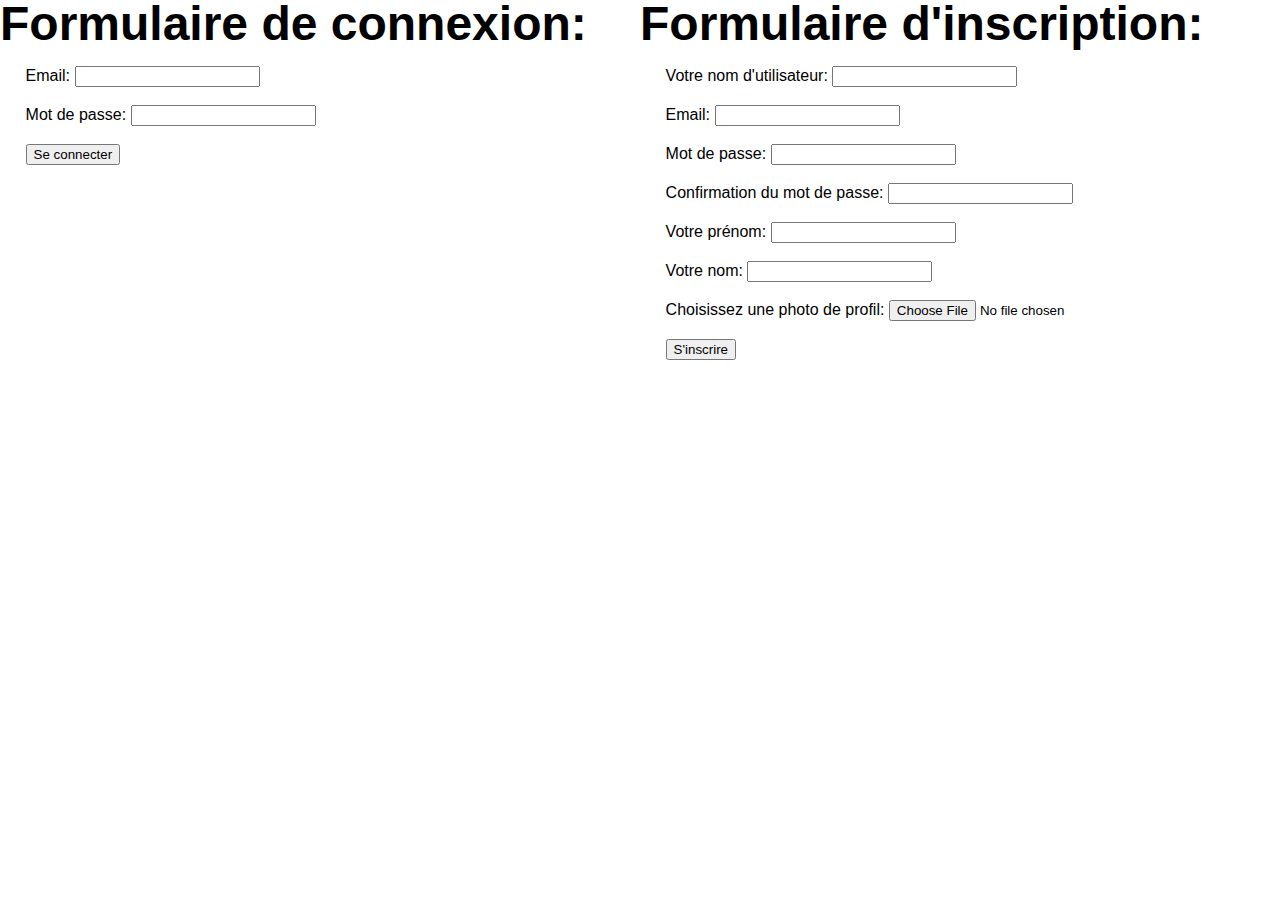
<file: index.html>
<!DOCTYPE html>
<html lang="fr">
    <head>
        <meta charset="UTF-8">
        <meta http-equiv="X-UA-Compatible" content="IE=edge">
        <meta name="viewport" content="width=device-width, initial-scale=1.0">
        <link rel="stylesheet" href="assets/styles/css/style.css" />
        <title>Bouquins</title>
    </head>
    <body id="login-signup-page">
        <main>
            <section id="connection">
                <h2>Formulaire de connexion:</h2>
                <form method="POST" id="connection-form">
                    <fieldset>
                        <label for="user-email">Email:</label>
                        <input type="email" id="user-email" name="email">
                    </fieldset>
                    <fieldset>
                        <label for="user-password">Mot de passe:</label>
                        <input type="password" id="user-password" name="password">
                    </fieldset>
                    <fieldset>
                        <button type="submit">Se connecter</button>
                    </fieldset>
                </form>
            </section>
            <section id="inscription">
                <h2>Formulaire d'inscription:</h2>
                <form method="POST" id="inscription-form">
                    <fieldset>
                        <label for="new-username">Votre nom d'utilisateur:</label>
                        <input type="text" id="new-username" name="name">
                    </fieldset>
                    <fieldset>
                        <label for="new-user-email">Email:</label>
                        <input type="email" id="new-user-email" name="email">
                    </fieldset>
                    <fieldset>
                        <label for="new-user-password">Mot de passe:</label>
                        <input type="password" id="new-user-password" name="password">
                    </fieldset>
                    <fieldset>
                        <label for="confirm-new-user-password">Confirmation du mot de passe:</label>
                        <input type="password" id="confirm-new-user-password" name="confirm-password">
                    </fieldset>
                    <fieldset>
                        <label for="new-user-firstname">Votre prénom:</label>
                        <input type="text" id="new-user-firstname" name="firstname">
                    </fieldset>
                    <fieldset>
                        <label for="new-user-lastname">Votre nom:</label>
                        <input type="text" id="new-user-lastname" name="lastname">
                    </fieldset>
                    <fieldset><label for="new-user-avatar">Choisissez une photo de profil:</label>
                    <input type="file" id="new-user-avatar" name="avatar" accept="image/png, image/jpeg">
                    </fieldset>
                    <fieldset>
                        <button type="submit">S'inscrire</button>
                    </fieldset>
                </form>
            </section>
        </main>
        <script type="module" src="assets/js/index.js"></script>
    </body>
</html>
</file>
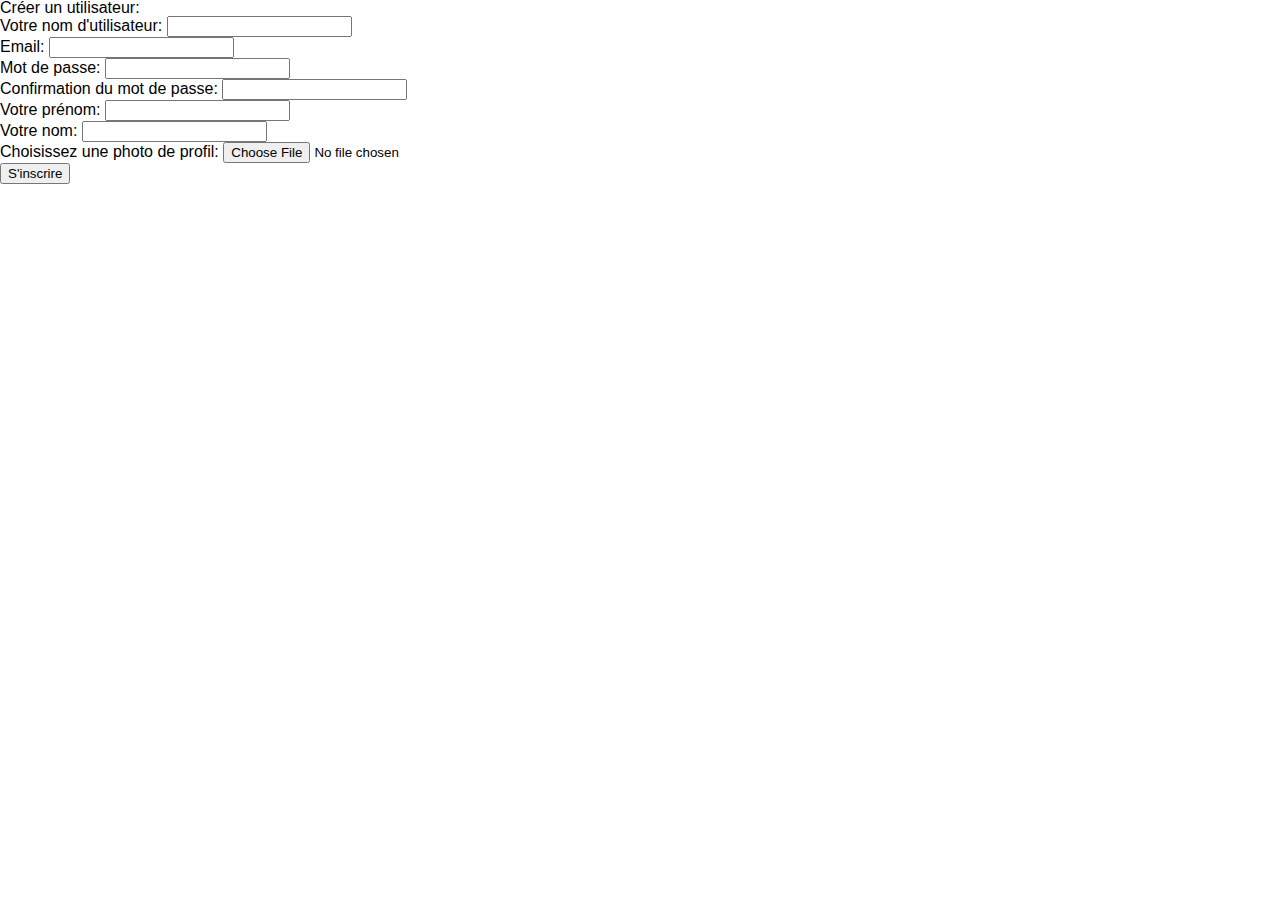
<file: admin-create-user.html>
<!DOCTYPE html>
<html lang="fr">
    <head>
        <meta charset="UTF-8">
        <meta http-equiv="X-UA-Compatible" content="IE=edge">
        <meta name="viewport" content="width=device-width, initial-scale=1.0">
        <link rel="stylesheet" href="assets/styles/css/style.css" />
        <title>Bouquins</title>
    </head>
    <body id="admin-create-user">
        <main>
            <section id="inscription">
                <h2>Créer un utilisateur:</h2>
                <form method="POST" id="create-form">
                    <fieldset>
                        <label for="new-username">Votre nom d'utilisateur:</label>
                        <input type="text" id="new-username" name="name">
                    </fieldset>
                    <fieldset>
                        <label for="new-user-email">Email:</label>
                        <input type="email" id="new-user-email" name="email">
                    </fieldset>
                    <fieldset>
                        <label for="new-user-password">Mot de passe:</label>
                        <input type="password" id="new-user-password" name="password">
                    </fieldset>
                    <fieldset>
                        <label for="confirm-new-user-password">Confirmation du mot de passe:</label>
                        <input type="password" id="confirm-new-user-password" name="confirm-password">
                    </fieldset>
                    <fieldset>
                        <label for="new-user-firstname">Votre prénom:</label>
                        <input type="text" id="new-user-firstname" name="firstname">
                    </fieldset>
                    <fieldset>
                        <label for="new-user-lastname">Votre nom:</label>
                        <input type="text" id="new-user-lastname" name="lastname">
                    </fieldset>
                    <fieldset><label for="new-user-avatar">Choisissez une photo de profil:</label>
                    <input type="file" id="new-user-avatar" name="avatar" accept="image/png, image/jpeg">
                    </fieldset>
                    <fieldset>
                        <button type="submit">S'inscrire</button>
                    </fieldset>
                </form>
            </section>
        </main>
        <script type="module" src="assets/js/admin-create-user.js"></script>
    </body>
</html>
</file>
<file: assets/styles/css/style.css>
/* http://meyerweb.com/eric/tools/css/reset/ 
   v2.0 | 20110126
   License: none (public domain)
*/
html, body, div, span, applet, object, iframe,
h1, h2, h3, h4, h5, h6, p, blockquote, pre,
a, abbr, acronym, address, big, cite, code,
del, dfn, em, img, ins, kbd, q, s, samp,
small, strike, strong, sub, sup, tt, var,
b, u, i, center,
dl, dt, dd, ol, ul, li,
fieldset, form, label, legend,
table, caption, tbody, tfoot, thead, tr, th, td,
article, aside, canvas, details, embed,
figure, figcaption, footer, header, hgroup,
menu, nav, output, ruby, section, summary,
time, mark, audio, video {
  margin: 0;
  padding: 0;
  border: 0;
  font-size: 100%;
  font: inherit;
  vertical-align: baseline;
}

/* HTML5 display-role reset for older browsers */
article, aside, details, figcaption, figure,
footer, header, hgroup, menu, nav, section {
  display: block;
}

body {
  line-height: 1;
  overflow-x: hidden;
}

ol, ul {
  list-style: none;
}

blockquote, q {
  quotes: none;
}

blockquote:before, blockquote:after,
q:before, q:after {
  content: "";
  content: none;
}

table {
  border-collapse: collapse;
  border-spacing: 0;
}

/***** POLICES *****/
html {
  font-family: "Montserrat", sans-serif;
}

:root {
  --black: #000000;
  --white: #ffffff;
  --midnightBlue: 03045E;
  --darkCornFlowerBlue: 023E8A;
  --starCommandBlue: 0077B6;
  --blueGreen: 0096C7;
  --pacificBlue: 00B4D8;
  --skyBlueCrayola: 48CAE4;
  --middleBlue: 90E0EF;
  --blizzardBlue: ADE8F4;
  --lightCyan: CAF0F8;
}

.d-none {
  display: none;
}

.open {
  border-right: 1px solid black;
  border-bottom: none;
}

#login-signup-page > main {
  display: grid;
  grid-template-columns: 1fr 1fr;
}
#login-signup-page > main > section > h2 {
  font-size: 3rem;
  font-weight: bold;
}
#login-signup-page > main > section > form > fieldset {
  margin: 2vh 2vw;
}

body#admin-users {
  display: grid;
  grid-template-rows: 0.1fr 0.9fr;
  width: 100vw;
  height: 100vh;
}
body#admin-users > header {
  display: grid;
  grid-template-columns: 0.25fr 0.75fr;
}
body#admin-users > header > section {
  display: grid;
  grid-template-columns: 0.2fr 0.2fr 0.6fr;
  padding: 0.5rem;
  border-right: none;
  border-bottom: 1px solid black;
}
body#admin-users > header > section > button {
  font-size: 3rem;
  background: none;
  border: none;
  cursor: pointer;
}
body#admin-users > header > section > figure {
  grid-column: 3/4;
}
body#admin-users > header > nav {
  border-bottom: 1px solid var(--black);
}
body#admin-users > main {
  display: grid;
  grid-template-columns: 0.25fr 0.75fr;
}
body#admin-users > main > aside {
  border-right: 1px solid var(--black);
  padding: 5rem 1rem;
}
body#admin-users > main > aside > nav > h2 {
  font-size: 1.5rem;
  font-weight: 600;
  text-transform: uppercase;
  margin: 1rem 0;
  cursor: pointer;
}
body#admin-users > main > aside > nav > ul {
  display: grid;
  grid-template-columns: 1fr;
  font-size: 1.2rem;
  font-weight: 400;
  text-transform: uppercase;
}
body#admin-users > main > aside > nav > ul.d-none {
  display: none;
}
body#admin-users > main > aside > nav > ul > li {
  margin: 0.5rem 0;
}
body#admin-users > main > aside > nav > ul > li > a {
  color: var(--black);
  text-decoration: none;
}
body#admin-users > main > aside > nav > ul > li > a:hover {
  text-decoration: underline;
}
body#admin-users > main > section {
  grid-column: 2/3;
  padding: 2rem;
}
body#admin-users > main > section > h2 {
  font-size: 2rem;
  text-transform: uppercase;
  color: #0077b6;
  font-weight: 700;
  margin-bottom: 4rem;
}
body#admin-users > main > section > section:first-of-type > #add-btn {
  background-color: #023E8A;
  color: white;
  padding: 0.7rem 1.2rem;
  font-size: 1.2rem;
  border: none;
  border-radius: 0.2rem;
  box-shadow: 2px 2px 3px rgba(0, 0, 0, 0.2);
  cursor: pointer;
}
body#admin-users > main > section > section:first-of-type > #add-btn > a {
  color: white;
  text-decoration: none;
}
body#admin-users > main > section > section#users-data > table {
  margin-top: 4rem;
  width: 100%;
}
body#admin-users > main > section > section#users-data > table > thead > tr {
  font-weight: 500;
  font-size: 1.3rem;
  line-height: 4rem;
  text-align: left;
}
body#admin-users > main > section > section#users-data > table > tbody > tr {
  font-size: 1.2rem;
  line-height: 2.5rem;
}
body#admin-users > main > section > section#users-data > table > tbody > tr:not(:last-of-type) {
  border-bottom: 1px solid rgba(0, 0, 0, 0.2);
}
body#admin-users > main > section > section#users-data > table > tbody > tr > td:nth-of-type(4) {
  font-size: 1.5rem;
}
body#admin-users > main > section > section#users-data > table > tbody > tr > td:last-of-type {
  font-size: 1.4rem;
}
body#admin-users > main > section > section#users-data > table > tbody > tr > td:last-of-type > a:last-of-type {
  color: var(--darkCornFlowerBlue);
}
body#admin-users > main > section > section#users-data > table > tbody > tr > td:last-of-type > a > span.bi-eye::before {
  content: "\f341";
}
body#admin-users > main > section > section#users-data > table > tbody > tr > td:last-of-type > a > span.bi-pen::before {
  content: "\f4c8";
}
body#admin-users > main > section > section#users-data > table > tbody > tr > td:last-of-type > button {
  background: none;
  color: #b50604;
  border: none;
  font-size: 1.5rem;
}
body#admin-users > main > section#delete-modal {
  background-color: rgba(0, 0, 0, 0.3);
  display: flex;
  align-items: center;
  justify-content: center;
}
body#admin-users > main > section#delete-modal.d-none {
  display: none;
}
body#admin-users > main > section#delete-modal > #confirm-delete {
  height: 30%;
  width: 50%;
  background-color: white;
  border-radius: 0.2rem;
  padding: 2rem 1rem;
  border: 2px solid #b50604;
  box-shadow: 2px 2px 3px rgba(0, 0, 0, 0.2);
}
body#admin-users > main > section#delete-modal > #confirm-delete > h3 {
  text-align: center;
  font-size: 1.2rem;
  font-weight: 500;
  margin-bottom: 2rem;
  margin-top: 2rem;
}
body#admin-users > main > section#delete-modal > #confirm-delete > h4 {
  text-align: center;
  font-size: 1.4rem;
  margin-bottom: 4rem;
}
body#admin-users > main > section#delete-modal > #confirm-delete > #modal-btns {
  display: flex;
  align-items: center;
  justify-content: center;
}
body#admin-users > main > section#delete-modal > #confirm-delete > #modal-btns > button {
  font-size: 1.3rem;
  padding: 1rem 2rem;
  margin: 0 0.5rem;
}
body#admin-users > main > section#delete-modal > #confirm-delete > #modal-btns > button#modal-cancel-btn {
  background-color: transparent;
  color: black;
  border: 2px solid black;
  border-radius: 0.3rem;
}
body#admin-users > main > section#delete-modal > #confirm-delete > #modal-btns > button#modal-delete-btn {
  background-color: #b50604;
  color: white;
  border: 2px solid #b50604;
  border-radius: 0.3rem;
}

/*# sourceMappingURL=style.css.map */
</file>
